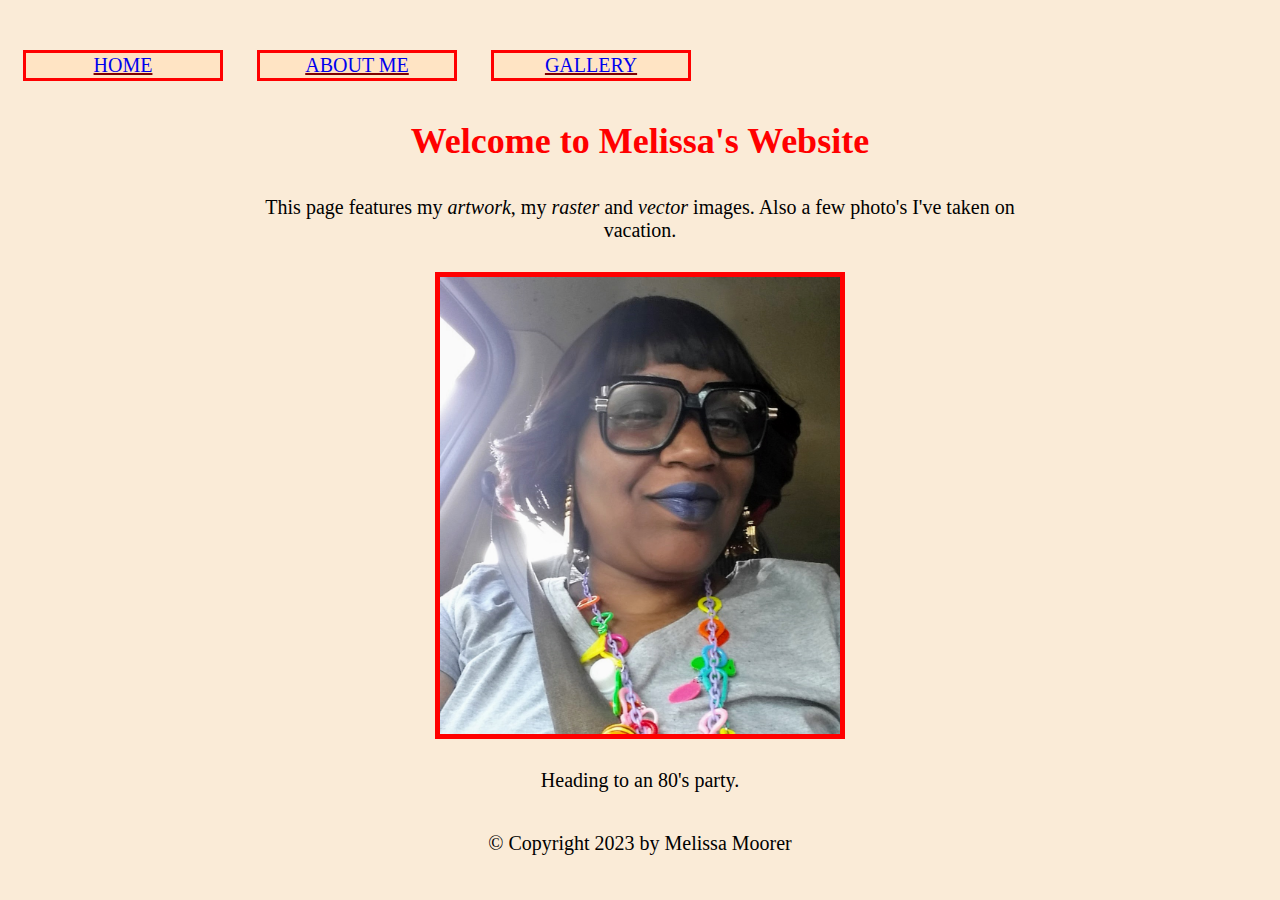
<file: index.html>
<html> 
<head>
    <title>Melissa website</title>
 <link href="styles.css" rel="stylesheet" type="text/css"/>   
    </head>
    
    <body>
  <button>
      <a href="index.html">HOME</a></button>  
        <button>
      <a href="aboutme.html">ABOUT ME</a></button>  
        <button>
      <a href="gallery.html">GALLERY</a></button>  
    <h1>Welcome to Melissa's Website</h1>
     <p>This page features  my <i>artwork</i>, my <i>raster</i> and <i>vector</i> images. Also a few photo's I've taken on vacation. </p>
        
    <img src="images/MeRetro.png" alt="Me in costume" width="500px"/>
        

    <p>Heading to an 80's party.</p>

         
       
        
        
    </body>

</html>

    <footer>    
    <p>&copy; Copyright 2023 by Melissa Moorer</p> </footer>
</file>
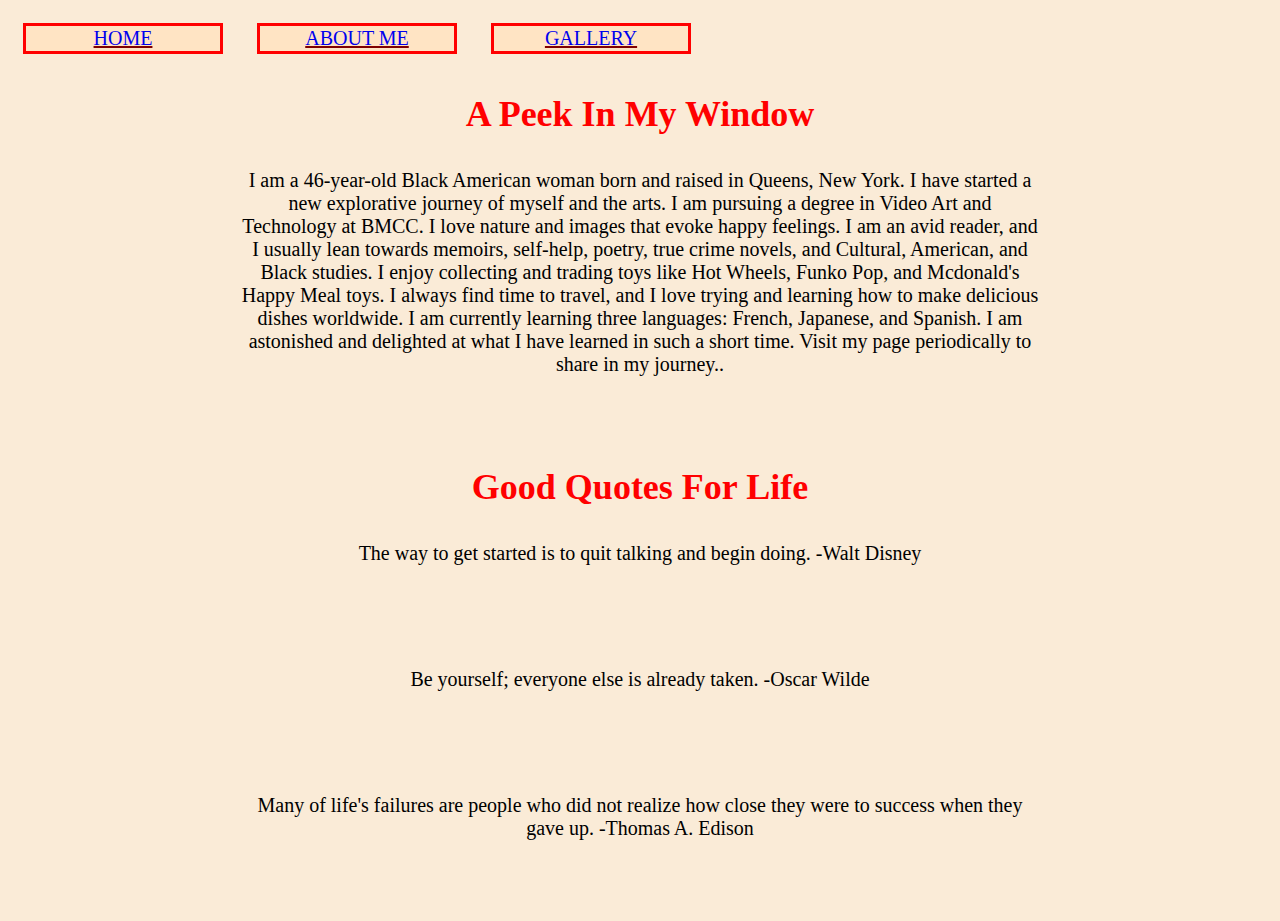
<file: aboutme.html>
<html>
<head>
<title> aboutme </title>
 <link href="styles.css" rel="stylesheet" type="text/css"/>   
   
    </head>
    <body>
        <button>
      <a href="index.html">HOME</a></button>  
        <button>
      <a href="aboutme.html">ABOUT ME</a></button>  
        <button>
      <a href="gallery.html">GALLERY</a></button> 
      
 
        
        <h1>A Peek In My Window</h1>
    <p> I am a 46-year-old Black American woman born and raised in Queens, New York. I have started a new explorative journey of myself and the arts. I am pursuing a degree in Video Art and Technology at BMCC. I love nature and images that evoke happy feelings. I am an avid reader, and I usually lean towards memoirs, self-help, poetry, true crime novels, and Cultural, American, and Black studies. I enjoy collecting and trading toys like Hot Wheels, Funko Pop, and Mcdonald's Happy Meal toys. I always find time to travel, and I love trying and learning how to make delicious dishes worldwide. I am currently learning three languages: French, Japanese, and Spanish. I am astonished and delighted at what I have learned in such a short time.
 Visit my page periodically to share in my journey..</p>
        <br/>
        <br/>
        <h1>Good Quotes For Life </h1>
        
        <p>The way to get started is to quit talking and begin doing. -Walt Disney<p/>

        <br/>
        <p>Be yourself; everyone else is already taken. -Oscar Wilde<p/>

        <br/>
        
        <p> Many of life's failures are people who did not realize how close they were to success when they gave up. -Thomas A. Edison <p/>
            
  <br/>
    </body>
</html>
</file>
<file: styles.css>
body{background-color:antiquewhite; align-content: center;} 

h1{font-family: cursive;
color: red;
    font-size: 36px;
    text-align: center;} 

button{font-family: cursive;
    background-color: bisque;
    font-size: 20px;
    text-align: center;
    border: 3px solid red;
width: 200px;
    margin: 15px;
    
}

a{text-decoration-color:maroon;}


p{font-family: cursive;
color: black;
    font-size: 20px;
    text-align: center;
  width: 800px;
 margin-left: auto;
    margin-right: auto;
    padding: 10px
} 

img{display: block;
    margin-left: auto; 
margin-right: auto;
border: 5px solid red;
    width: 400px;
}


iframe{display: block;
    margin-left: auto; 
margin-right: auto;

}
</file>
